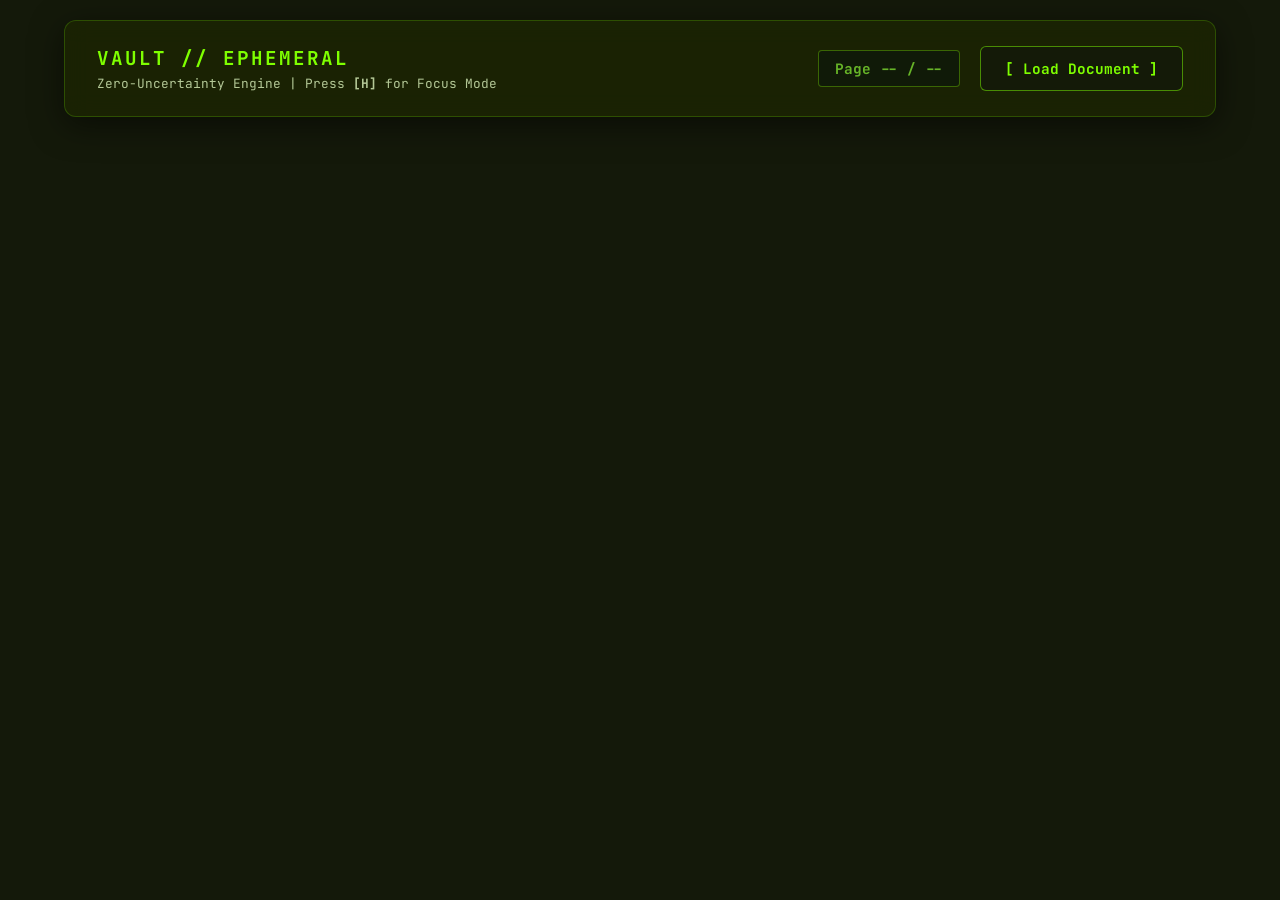
<file: index.html>
<!DOCTYPE html>
<html lang="en">
<head>
    <meta charset="UTF-8">
    <meta name="viewport" content="width=device-width, initial-scale=1.0">
    <title>Antares PDF Vault</title>
    
    <link rel="preconnect" href="https://fonts.googleapis.com">
    <link rel="preconnect" href="https://fonts.gstatic.com" crossorigin>
    <link href="https://fonts.googleapis.com/css2?family=JetBrains+Mono:wght@400;700&display=swap" rel="stylesheet">
    
    <link rel="stylesheet" href="static/matrix.css">
<script src="static/pdf.js"></script>
</head>
<body>
    
    <nav class="glass-panel top-dock" id="top-dock">
        <div class="panel-brand">
            <h1>VAULT // EPHEMERAL</h1>
            <p>Zero-Uncertainty Engine | Press <b>[H]</b> for Focus Mode</p>
        </div>
        
        <div class="panel-controls">
            <span id="page-tracker" class="tracker">Page -- / --</span>
            
            <label for="pdf-upload" class="upload-btn">
                <span>[ Load Document ]</span>
            </label>
            <input type="file" id="pdf-upload" accept=".pdf">
        </div>
    </nav>

    <aside class="glass-panel side-dock hidden" id="side-dock">
        </aside>

    <main id="viewer-container"></main>
    
    <script>
        // Standard relative path
        const workerUrl = "static/pdf.worker.js";
    </script>
    <script src="static/viewer.js"></script>
</body>
</html>
</file>
<file: static/matrix.css>
/* ==========================================================
   GLOBAL RESET & TYPOGRAPHY
   ========================================================== */
   * {
    margin: 0;
    padding: 0;
    box-sizing: border-box;
}

body {
    /* Safe Warm Background: R:20, G:25, B:10 */
    background-color: rgba(20, 25, 10, 1); 
    color: rgba(255, 255, 255, 1);
    font-family: 'JetBrains Mono', monospace;
    display: flex;
    flex-direction: column;
    align-items: center;
    min-height: 100vh;
    padding-top: 120px; /* Space for the floating nav */
}

/* ==========================================================
   THE GLASSMORPHIC DOCK
   Constraint: r >= b AND g >= b 
   ========================================================== */
.glass-panel {
    position: fixed;
    top: 20px;
    width: 90%;
    max-width: 1200px;
    display: flex;
    justify-content: space-between;
    align-items: center;
    padding: 1.5rem 2rem;
    z-index: 1000;
    border-radius: 12px;
    
    /* Translucent Warm Glass */
    background: rgba(30, 40, 15, 0.65); 
    backdrop-filter: blur(12px);
    -webkit-backdrop-filter: blur(12px);
    
    /* Subtle Chartreuse Border & Shadow */
    border: 1px solid rgba(127, 255, 0, 0.2);
    box-shadow: 0 8px 32px 0 rgba(0, 0, 0, 0.5);
}

.panel-brand h1 {
    font-size: 1.2rem;
    font-weight: 700;
    color: rgba(127, 255, 0, 1); /* Chartreuse Text */
    letter-spacing: 2px;
}

.panel-brand p {
    font-size: 0.8rem;
    color: rgba(180, 200, 150, 1); /* Muted Warm Olive */
    margin-top: 4px;
}

/* ==========================================================
   INTERACTIVE ELEMENTS
   ========================================================== */
input[type="file"] {
    display: none; /* Hide the ugly default OS input */
}

.upload-btn {
    display: inline-block;
    padding: 0.75rem 1.5rem;
    font-size: 0.9rem;
    font-weight: 700;
    cursor: pointer;
    border-radius: 6px;
    transition: all 0.3s ease;
    
    /* Base State */
    background-color: rgba(20, 25, 10, 0.8);
    color: rgba(127, 255, 0, 1);
    border: 1px solid rgba(127, 255, 0, 0.5);
}

.upload-btn:hover {
    background-color: rgba(127, 255, 0, 0.1);
    border: 1px solid rgba(127, 255, 0, 1);
    box-shadow: 0 0 15px rgba(127, 255, 0, 0.3); /* Glow Effect */
    transform: translateY(-1px);
}

/* ==========================================================
   DOCUMENT WORKSPACE
   ========================================================== */
#viewer-container {
    display: flex;
    flex-direction: column;
    align-items: center;
    width: 100%;
    padding-bottom: 4rem;
}

.page-container {
    position: relative;
    /* Pure white is necessary for PDF readability */
    background-color: rgba(255, 255, 255, 1);
    margin-bottom: 2rem;
    border-radius: 4px;
    overflow: hidden;
    
    /* Depth shadow to separate it from the dark background */
    box-shadow: 0 10px 30px rgba(0, 0, 0, 0.8);
    border: 1px solid rgba(127, 255, 0, 0.3);
}

/* ==========================================================
   SELECTION QUARANTINE (Chartreuse)
   rgba(127, 255, 0, 1) 
   ========================================================== */
::selection {
    background-color: rgba(127, 255, 0, 1) !important;
    color: rgb(255, 255, 255) !important;
}

::-moz-selection {
    background-color: rgba(127, 255, 0, 1) !important;
    color: rgb(255, 255, 255) !important;
}

.textLayer {
    position: absolute;
    left: 0;
    top: 0;
    right: 0;
    bottom: 0;
    overflow: hidden;
    line-height: 1.0;
    opacity: 1; 
}

.textLayer > span {
    color: transparent;
    position: absolute;
    white-space: pre;
    cursor: text;
    transform-origin: 0% 0%;
}

.textLayer ::selection, 
.textLayer > span::selection {
    background-color: rgba(127, 255, 0, 1) !important;
    color: #fff !important;
}
/* ==========================================================
   THE GLASSMORPHIC DOCKS
   ========================================================== */
   .glass-panel {
    position: fixed;
    z-index: 1000;
    border-radius: 12px;
    background: rgba(30, 40, 0, 0.65); 
    backdrop-filter: blur(12px);
    -webkit-backdrop-filter: blur(12px);
    box-shadow: 0 8px 32px 0 rgba(0, 0, 0, 0.5);
    transition: transform 0.4s cubic-bezier(0.16, 1, 0.3, 1), opacity 0.4s ease;
}

.top-dock {
    top: 20px;
    width: 90%;
    max-width: 1200px;
    display: flex;
    justify-content: space-between;
    align-items: center;
    padding: 1.5rem 2rem;
    border: 1px solid rgba(127, 255, 0, 0.2);
}

.side-dock {
    top: 130px; /* Sit immediately below the top dock */
    left: 20px;
    width: 180px;
    bottom: 20px;
    display: flex;
    flex-direction: column;
    padding: 1rem;
    overflow-y: auto;
    border: 1px solid rgba(123, 180, 0, 0.5); /* Primary Green Boundary */
    gap: 10px;
}

/* ==========================================================
   DYNAMIC UI STATES & TRACKER
   ========================================================== */
.glass-panel.hidden-top {
    transform: translateY(-150%);
    opacity: 0;
    pointer-events: none;
}

.glass-panel.hidden-side {
    transform: translateX(-150%);
    opacity: 0;
    pointer-events: none;
}

.hidden {
    display: none !important;
}

.panel-controls {
    display: flex;
    align-items: center;
    gap: 20px;
}

.tracker {
    font-size: 0.9rem;
    font-weight: 700;
    color: rgb(103, 180, 40); /* Vibrant Green */
    background: rgba(15, 25, 10, 0.8);
    padding: 0.5rem 1rem;
    border-radius: 4px;
    border: 1px solid rgba(100, 180, 0, 0.5);
}

/* ==========================================================
   SIDEBAR PAGE TARGETS
   ========================================================== */
.thumb-target {
    background: rgba(20, 25, 10, 0.8);
    color: rgba(180, 200, 150, 1);
    border: 1px solid rgba(80, 180, 0, 1); /* Required Green Border for Pages */
    padding: 0.8rem;
    font-family: 'JetBrains Mono', monospace;
    font-weight: 700;
    font-size: 0.85rem;
    cursor: pointer;
    border-radius: 4px;
    transition: all 0.2s ease;
    text-align: left;
}

.thumb-target:hover {
    background: rgba(127, 255, 0, 0.1);
    border-color: rgba(127, 255, 0, 1);
    color: rgba(127, 255, 0, 1);
}

/* The mathematically active page */
.thumb-target.active {
    background: rgba(127, 255, 0, 0.2);
    border-color: rgba(127, 255, 0, 1);
    color: rgba(127, 255, 0, 1);
    box-shadow: 0 0 10px rgba(127, 255, 0, 0.3);
}

/* Scrollbar styling for the sidebar */
.side-dock::-webkit-scrollbar {
    width: 6px;
}
.side-dock::-webkit-scrollbar-track {
    background: transparent;
}
.side-dock::-webkit-scrollbar-thumb {
    background: rgba(100, 180, 0, 0.5);
    border-radius: 10px;
}
</file>
